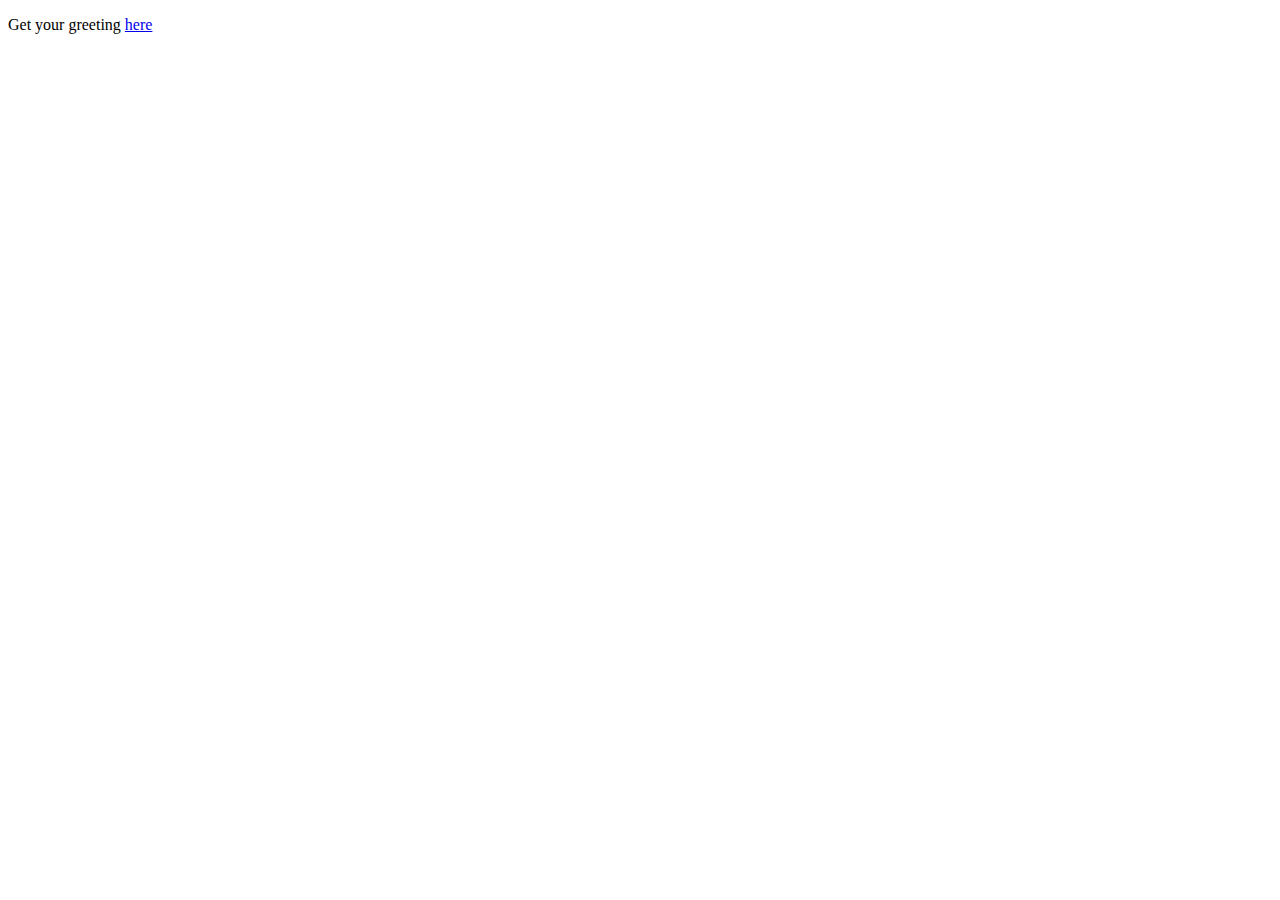
<file: src/main/resources/static/index.html>
<!DOCTYPE HTML>
<html>
<head> 
    <title>Getting Started: Serving Web Content</title> 
    <meta http-equiv="Content-Type" content="text/html; charset=UTF-8" />
</head>
<body>
    <p>Get your greeting <a href="/greeting">here</a></p>
</body>
</html>
</file>
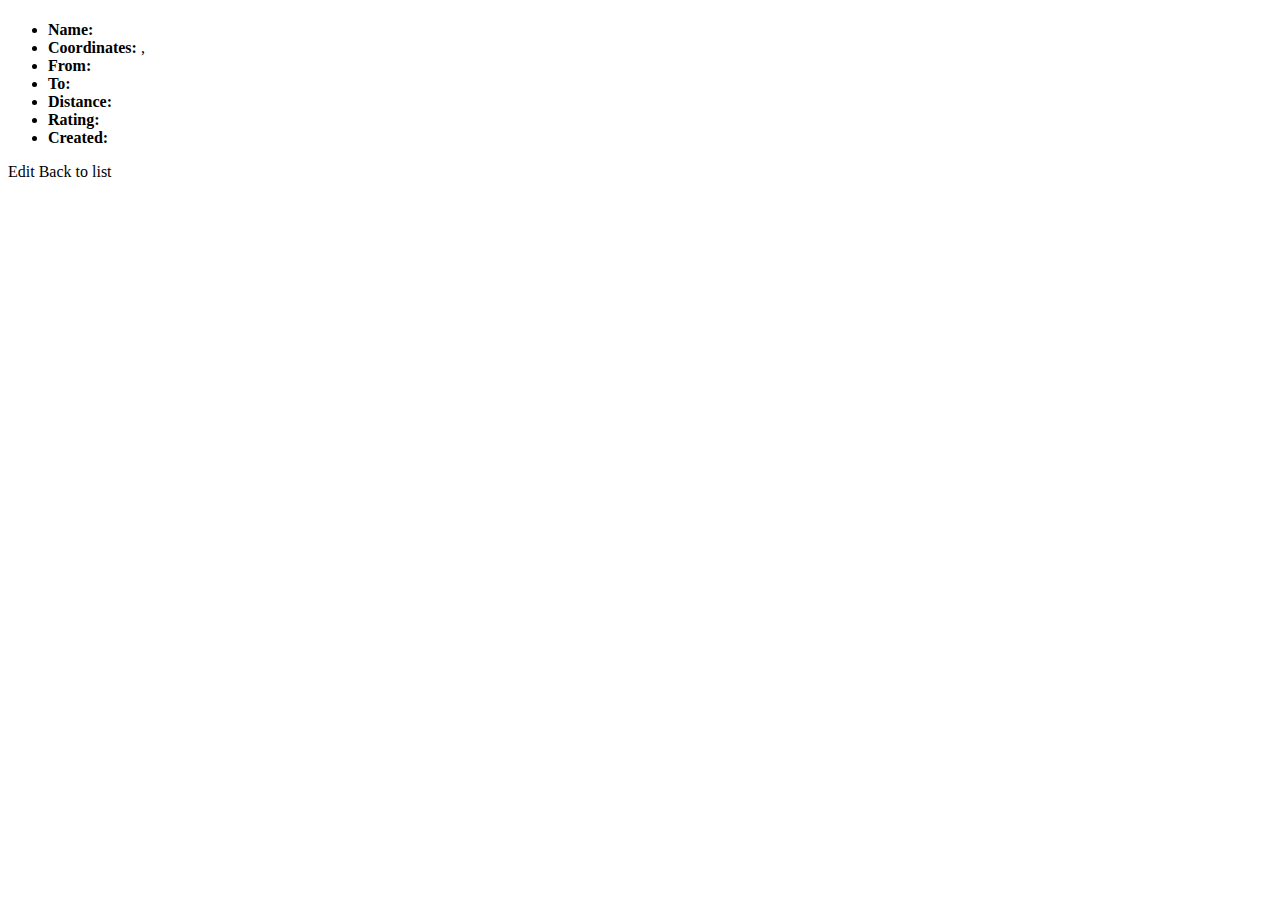
<file: src/main/resources/templates/detail.html>
<!doctype html>
<html xmlns:th="http://www.thymeleaf.org" lang="en">
  <head>
    <meta charset="UTF-8" />
    <title>Details</title>
    <link th:href="@{/style.css}" rel="stylesheet" />
  </head>
  <body>
    <header th:insert="~{fragments/navbar :: navbar}"></header>

    <section id="content">
      <h1 th:text="'Route #' + ${route.id}"></h1>
      <ul>
        <li><b>Name:</b> <span th:text="${route.name}"></span></li>
        <li>
          <b>Coordinates:</b> <span th:text="${route.coordinates?.x}"></span>,
          <span th:text="${route.coordinates?.y}"></span>
        </li>
        <li>
          <b>From:</b>
          <span th:text="${route.from != null ? route.from.name : '-'}"></span>
        </li>
        <li><b>To:</b> <span th:text="${route.to?.name}"></span></li>
        <li><b>Distance:</b> <span th:text="${route.distance}"></span></li>
        <li><b>Rating:</b> <span th:text="${route.rating}"></span></li>
        <li>
          <b>Created:</b>
          <span
            th:text="${#dates.format(route.creationDate,'yyyy-MM-dd HH:mm')}"
          ></span>
        </li>
      </ul>

      <p>
        <a th:href="@{|/routes/${route.id}/edit|}">Edit</a>
        <a th:href="@{/routes}">Back to list</a>
      </p>
    </section>
  </body>
</html>
</file>
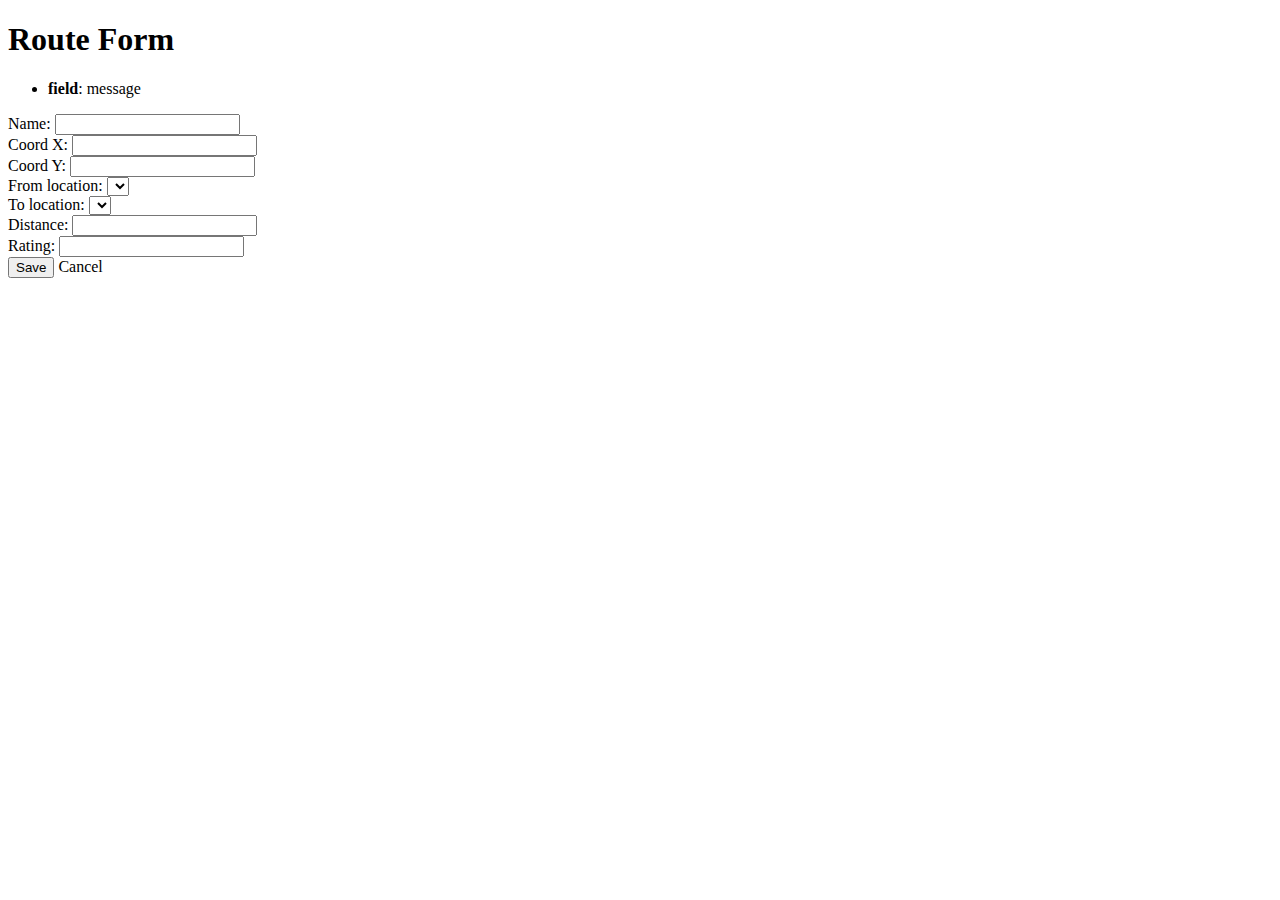
<file: src/main/resources/templates/form.html>
<!doctype html>
<html xmlns:th="http://www.thymeleaf.org" lang="en">
  <head>
    <meta charset="UTF-8" />
    <title th:text="${formTitle}">Route Form</title>
    <link th:href="@{/style.css}" rel="stylesheet" />
  </head>
  <body>
    <header
      th:with="active='create'"
      th:insert="~{fragments/navbar :: navbar}"
    ></header>

    <section id="content">
      <h1 th:text="${formTitle}">Route Form</h1>

      <form th:action="${action}" th:object="${route}" method="post" novalidate>
        <div class="validation-errors" th:if="${#fields.hasErrors('*')}">
          <ul>
            <li th:each="e : ${#fields.detailedErrors('*')}">
              <strong th:text="${e.fieldName}">field</strong>:
              <span th:text="${e.message}">message</span>
            </li>
          </ul>
        </div>

        <div class="form-group">
          <label for="name">Name:</label>
          <input type="text" th:field="*{name}" required />
        </div>
        <div class="form-group">
          <label for="coordinates.x">Coord X:</label>
          <input
            type="number"
            step="0.1"
            th:field="*{coordinates.x}"
            required
          />
        </div>
        <div class="form-group">
          <label for="coordinates.y">Coord Y:</label>
          <input
            type="number"
            step="0.1"
            th:field="*{coordinates.y}"
            required
          />
        </div>
        <div class="form-group">
          <label for="from">From location:</label>
          <select th:field="*{from}">
            <option
              th:each="loc : ${locations}"
              th:value="${loc.id}"
              th:text="${loc.name}"
            ></option>
          </select>
        </div>
        <div class="form-group">
          <label for="to">To location:</label>
          <select th:field="*{to}" required>
            <option
              th:each="loc : ${locations}"
              th:value="${loc.id}"
              th:text="${loc.name}"
            ></option>
          </select>
        </div>
        <div class="form-group">
          <label for="distance">Distance:</label>
          <input type="number" min="2" th:field="*{distance}" required />
        </div>
        <div class="form-group">
          <label for="rating">Rating:</label>
          <input
            type="number"
            step="0.1"
            min="0.1"
            th:field="*{rating}"
            required
          />
        </div>

        <div class="form-actions">
          <button type="submit">Save</button>
          <a class="button btn-secondary" th:href="@{/routes}">Cancel</a>
        </div>
      </form>
    </section>
  </body>
</html>
</file>
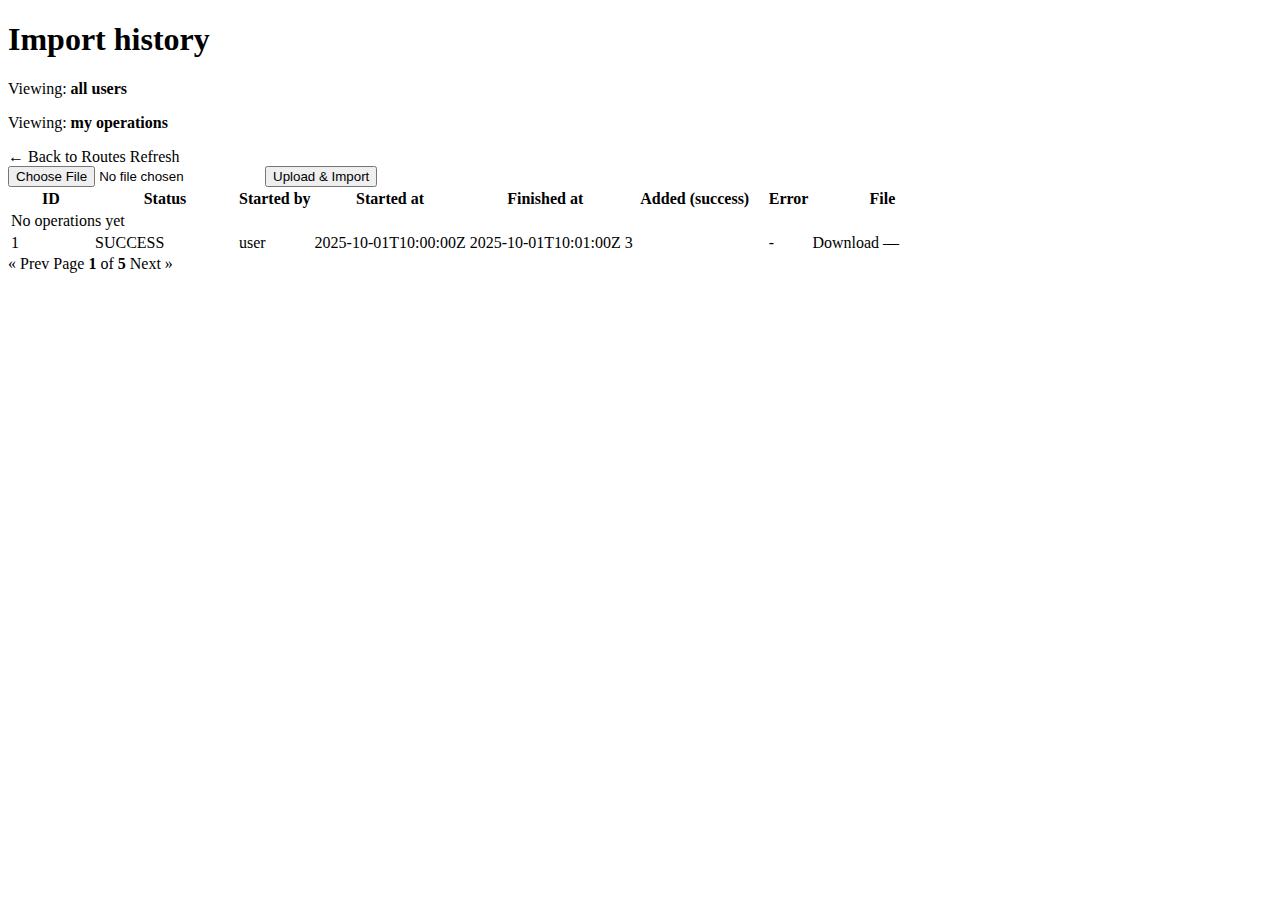
<file: src/main/resources/templates/imports.html>
<!doctype html>
<html xmlns:th="http://www.thymeleaf.org" lang="en">
  <head>
    <meta charset="UTF-8" />
    <title>Import History</title>
    <link rel="stylesheet" th:href="@{/css/style.css}" />
  </head>
  <body>
    <div id="content">
      <header>
        <h1>Import history</h1>
        <p class="muted" th:if="${isAdmin}">
          Viewing: <strong>all users</strong>
        </p>
        <p class="muted" th:unless="${isAdmin}">
          Viewing: <strong>my operations</strong>
        </p>
      </header>

      <div class="controls-bar">
        <div class="page-actions">
          <a th:href="@{/routes}" class="btn-secondary">← Back to Routes</a>
          <a th:href="@{/imports}" class="btn-primary">Refresh</a>
        </div>

        <div class="page-actions">
          <form
            th:action="@{/imports/upload}"
            method="post"
            enctype="multipart/form-data"
          >
            <input type="file" name="file" required />
            <button type="submit" class="btn-primary">
              Upload &amp; Import
            </button>
          </form>
        </div>
      </div>

      <section>
        <table class="table">
          <thead>
            <tr>
              <th style="width: 80px">ID</th>
              <th style="width: 140px">Status</th>
              <th>Started by</th>
              <th>Started at</th>
              <th>Finished at</th>
              <th style="width: 140px">Added (success)</th>
              <th>Error</th>
              <th style="width: 140px">File</th>
            </tr>
          </thead>
          <tbody>
            <tr th:if="${ops.content.isEmpty()}">
              <td colspan="8" class="empty-state">No operations yet</td>
            </tr>

            <tr th:each="op : ${ops.content}">
              <td class="mono" th:text="${op.id}">1</td>

              <td>
                <span
                  th:text="${op.status}"
                  th:class="${'badge ' + (op.status.name() == 'SUCCESS' ? 'badge-success' : (op.status.name() == 'FAILED' ? 'badge-danger' : 'badge-secondary'))}"
                >
                  SUCCESS
                </span>
              </td>

              <td
                th:text="${op.startedBy != null ? op.startedBy.username : '-'}"
              >
                user
              </td>

              <td
                class="nowrap"
                th:text="${op.startedAt != null} ? ${#temporals.format(op.startedAt, 'dd.MM.yyyy HH:mm:ss')} : '-'"
              >
                2025-10-01T10:00:00Z
              </td>
              <td
                class="nowrap"
                th:text="${op.finishedAt != null} ? ${#temporals.format(op.finishedAt, 'dd.MM.yyyy HH:mm:ss')} : '-'"
              >
                2025-10-01T10:01:00Z
              </td>

              <td
                th:text="${op.status.name() == 'SUCCESS'} ? ${op.addedCount} : '-'"
              >
                3
              </td>

              <td
                th:text="${op.status.name() == 'FAILED'} ? ${op.errorMessage} : '-'"
              >
                -
              </td>

              <td class="nowrap">
                <a
                  th:if="${op.sourceObjectKey != null}"
                  th:href="@{'/imports/' + ${op.id} + '/file'}"
                >
                  Download
                </a>
                <span th:if="${op.sourceObjectKey == null}" class="muted">
                  —
                </span>
              </td>
            </tr>
          </tbody>
        </table>

        <div class="pager" th:if="${ops.totalPages > 1}">
          <a
            th:if="${!ops.first}"
            th:href="@{|/imports?page=${ops.number-1}&size=${ops.size}|}"
            >&laquo; Prev</a
          >

          <span>
            Page <b th:text="${ops.number+1}">1</b> of
            <b th:text="${ops.totalPages}">5</b>
          </span>

          <a
            th:if="${!ops.last}"
            th:href="@{|/imports?page=${ops.number+1}&size=${ops.size}|}"
            >Next &raquo;</a
          >
        </div>
      </section>
    </div>
  </body>
</html>
</file>
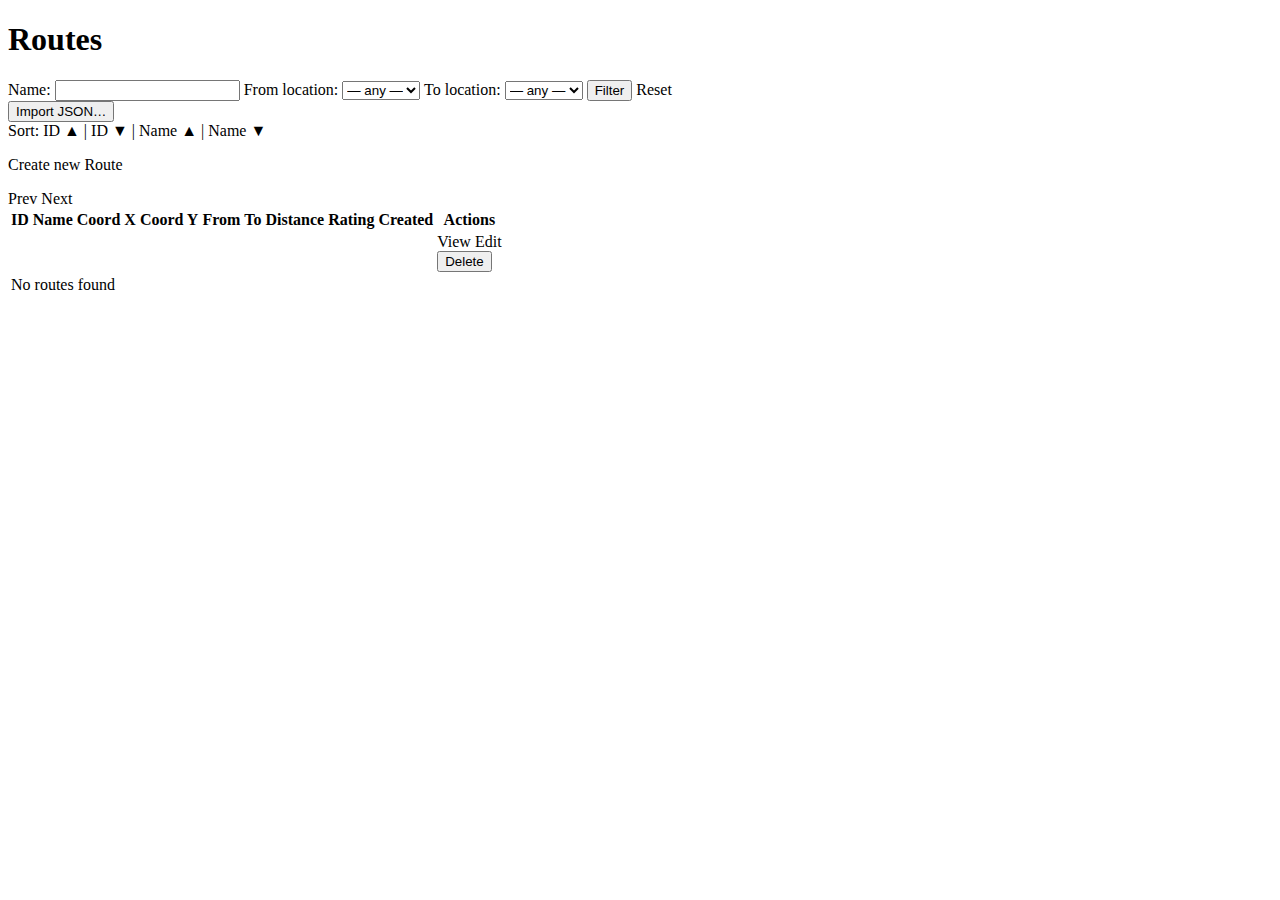
<file: src/main/resources/templates/list.html>
<!doctype html>
<html xmlns:th="http://www.thymeleaf.org" lang="en">
  <head>
    <meta charset="UTF-8" />
    <title>Routes</title>
    <link th:href="@{/css/style.css}" rel="stylesheet" />
    <meta name="_csrf" th:content="${_csrf.token}" />
    <meta name="_csrf_header" th:content="${_csrf.headerName}" />
  </head>
  <body>
    <header
      th:with="active='routes'"
      th:insert="~{fragments/navbar :: navbar}"
    ></header>

    <div class="flash">
      <div class="msg ok" th:if="${message}" th:text="${message}"></div>
      <div class="msg err" th:if="${error}" th:text="${error}"></div>
    </div>

    <section id="content">
      <h1>Routes</h1>

      <form class="filters" th:action="@{/routes}" method="get">
        <label>
          Name:
          <input type="text" name="name" th:value="${name}" />
        </label>
        <label>
          From location:
          <select name="fromId">
            <option value="">— any —</option>
            <option
              th:each="loc : ${locations}"
              th:value="${loc.id}"
              th:text="${loc.name}"
              th:selected="${fromId != null and fromId == loc.id}"
            ></option>
          </select>
        </label>
        <label>
          To location:
          <select name="toId">
            <option value="">— any —</option>
            <option
              th:each="loc : ${locations}"
              th:value="${loc.id}"
              th:text="${loc.name}"
              th:selected="${toId != null and toId == loc.id}"
            ></option>
          </select>
        </label>
        <button type="submit">Filter</button>
        <a class="button btn-secondary" th:href="@{/routes}">Reset</a>
      </form>

      <div class="controls-bar">
        <!-- Import button -->
        <form
          id="import-json-form"
          th:action="@{/imports/upload}"
          method="post"
          enctype="multipart/form-data"
          style="display: inline"
        >
          <button
            type="button"
            class="button btn-secondary"
            id="btn-import-json"
          >
            Import JSON…
          </button>

          <input
            id="file-import-json"
            type="file"
            name="file"
            accept="application/json,.json"
            hidden
          />
        </form>

        <div class="sort">
          Sort:
          <a
            th:href="@{/routes(sort='id,asc', name=${name}, fromId=${fromId}, toId=${toId})}"
            >ID ▲</a
          >
          |
          <a
            th:href="@{/routes(sort='id,desc', name=${name}, fromId=${fromId}, toId=${toId})}"
            >ID ▼</a
          >
          |
          <a
            th:href="@{/routes(sort='name,asc', name=${name}, fromId=${fromId}, toId=${toId})}"
            >Name ▲</a
          >
          |
          <a
            th:href="@{/routes(sort='name,desc',name=${name}, fromId=${fromId}, toId=${toId})}"
            >Name ▼</a
          >
        </div>
        <p>
          <a class="button btn-primary" th:href="@{/routes/new}"
            >Create new Route</a
          >
        </p>
      </div>

      <div class="pager" th:if="${routes.totalPages > 1}">
        <span
          th:text="'Page ' + ${routes.number + 1} + ' of ' + ${routes.totalPages}"
        ></span>
        <div>
          <a
            th:if="${routes.hasPrevious()}"
            th:href="@{/routes(page=${routes.number - 1}, size=${routes.size}, sort=${sort}, name=${name}, fromId=${fromId}, toId=${toId})}"
            >Prev</a
          >
          <a
            th:if="${routes.hasNext()}"
            th:href="@{/routes(page=${routes.number + 1}, size=${routes.size}, sort=${sort}, name=${name}, fromId=${fromId}, toId=${toId})}"
            >Next</a
          >
        </div>
      </div>

      <table>
        <thead>
          <tr>
            <th>ID</th>
            <th>Name</th>
            <th>Coord X</th>
            <th>Coord Y</th>
            <th>From</th>
            <th>To</th>
            <th>Distance</th>
            <th>Rating</th>
            <th>Created</th>
            <th>Actions</th>
          </tr>
        </thead>
        <tbody id="routes-tbody">
          <tr th:each="r : ${routes}" th:attr="data-id=${r.id}">
            <td th:text="${r.id}"></td>
            <td th:text="${r.name}"></td>
            <td th:text="${r.coordinates != null ? r.coordinates.x : ''}"></td>
            <td th:text="${r.coordinates != null ? r.coordinates.y : ''}"></td>
            <td th:text="${r.from != null ? r.from.name : '-'}"></td>
            <td th:text="${r.to != null ? r.to.name : ''}"></td>
            <td th:text="${r.distance}"></td>
            <td th:text="${r.rating}"></td>
            <td
              th:text="${#dates.format(r.creationDate,'yyyy-MM-dd HH:mm')}"
            ></td>
            <td class="actions">
              <a class="button btn-secondary" th:href="@{|/routes/${r.id}|}"
                >View</a
              >
              <a class="button" th:href="@{|/routes/${r.id}/edit|}">Edit</a>
              <form th:action="@{|/routes/${r.id}/delete|}" method="post">
                <button
                  type="submit"
                  class="btn-danger"
                  th:onclick="|return confirm('Delete route #${r.id}?')|"
                >
                  Delete
                </button>
              </form>
            </td>
          </tr>
          <tr th:if="${#lists.isEmpty(routes)}" id="empty-row">
            <td colspan="10">No routes found</td>
          </tr>
        </tbody>
      </table>
    </section>

    <script th:src="@{/js/routes-live.js}"></script>
    <script th:src="@{/js/routes-import.js}"></script>
  </body>
</html>
</file>
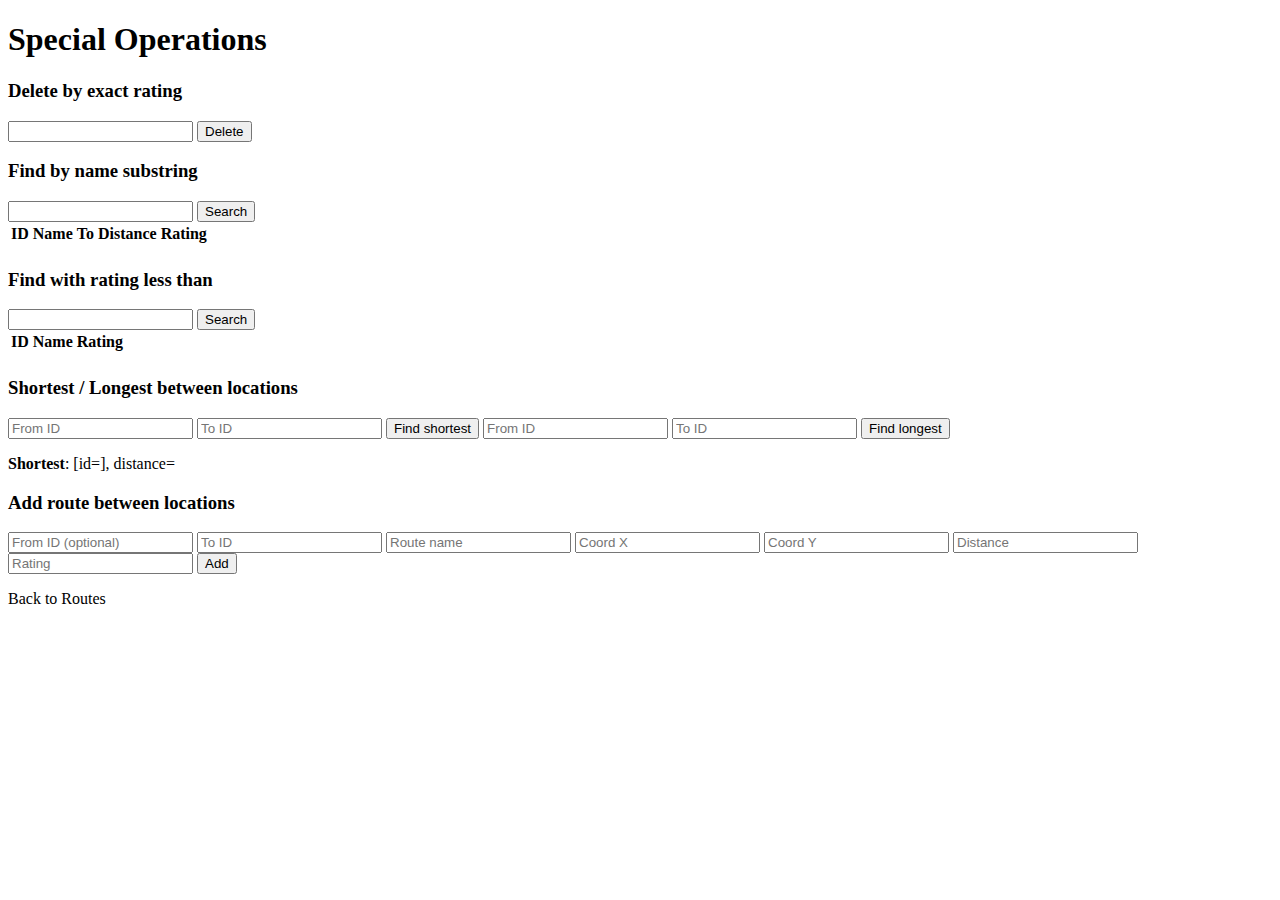
<file: src/main/resources/templates/special.html>
<!DOCTYPE html>
<html xmlns:th="http://www.thymeleaf.org" lang="en">
<head>
  <meta charset="UTF-8" />
  <title>Special Operations</title>
  <link th:href="@{/style.css}" rel="stylesheet"/>
</head>
<body>

<header th:replace="fragments/navbar :: navbar"></header>

<div class="flash">
  <div class="msg ok" th:if="${message}" th:text="${message}"></div>
  <div class="msg err" th:if="${error}" th:text="${error}"></div>
</div>

<section id="content">
  <h1>Special Operations</h1>

  <section>
    <h3>Delete by exact rating</h3>
    <form th:action="@{/special/deleteByRating}" method="post">
      <input type="number" step="0.1" name="rating" required />
      <button type="submit">Delete</button>
    </form>
  </section>

  <section>
    <h3>Find by name substring</h3>
    <form th:action="@{/special/findByName}" method="get">
      <input type="text" name="substring" required />
      <button type="submit">Search</button>
    </form>
    <table th:if="${resultsByName}">
      <thead><tr><th>ID</th><th>Name</th><th>To</th><th>Distance</th><th>Rating</th></tr></thead>
      <tbody>
        <tr th:each="r : ${resultsByName}">
          <td th:text="${r.id}"></td>
          <td th:text="${r.name}"></td>
          <td th:text="${r.to != null ? r.to.name : '-'}"></td>
          <td th:text="${r.distance}"></td>
          <td th:text="${r.rating}"></td>
        </tr>
      </tbody>
    </table>
  </section>

  <section>
    <h3>Find with rating less than</h3>
    <form th:action="@{/special/findByRatingLess}" method="get">
      <input type="number" step="0.1" name="value" required />
      <button type="submit">Search</button>
    </form>
    <table th:if="${resultsByRatingLess}">
      <thead><tr><th>ID</th><th>Name</th><th>Rating</th></tr></thead>
      <tbody>
        <tr th:each="r : ${resultsByRatingLess}">
          <td th:text="${r.id}"></td>
          <td th:text="${r.name}"></td>
          <td th:text="${r.rating}"></td>
        </tr>
      </tbody>
    </table>
  </section>

  <section>
    <h3>Shortest / Longest between locations</h3>
    <form th:action="@{/special/shortest}" method="get" style="display:inline-block">
      <input type="number" name="fromId" placeholder="From ID" required />
      <input type="number" name="toId" placeholder="To ID" required />
      <button type="submit">Find shortest</button>
    </form>
    <form th:action="@{/special/longest}" method="get" style="display:inline-block">
      <input type="number" name="fromId" placeholder="From ID" required />
      <input type="number" name="toId" placeholder="To ID" required />
      <button type="submit">Find longest</button>
    </form>

    <div th:if="${extremeRoute}">
      <p>
        <b th:text="${#strings.ucfirst(extremeType)}">Shortest</b>:
        <span th:text="${extremeRoute.name}"></span>
        [id=<span th:text="${extremeRoute.id}"></span>],
        distance=<span th:text="${extremeRoute.distance}"></span>
      </p>
    </div>
  </section>

  <section>
    <h3>Add route between locations</h3>
    <form th:action="@{/special/addBetween}" method="post">
      <input type="number" name="fromId" placeholder="From ID (optional)" />
      <input type="number" name="toId" placeholder="To ID" required />
      <input type="text" name="name" placeholder="Route name" required />
      <input type="number" step="0.1" name="coordX" placeholder="Coord X" required />
      <input type="number" step="0.1" name="coordY" placeholder="Coord Y" required />
      <input type="number" min="2" name="distance" placeholder="Distance" required />
      <input type="number" step="0.1" min="0.1" name="rating" placeholder="Rating" required />
      <button type="submit">Add</button>
    </form>
  </section>

  <p><a th:href="@{/routes}">Back to Routes</a></p>
</section>

</body>
</html>
</file>
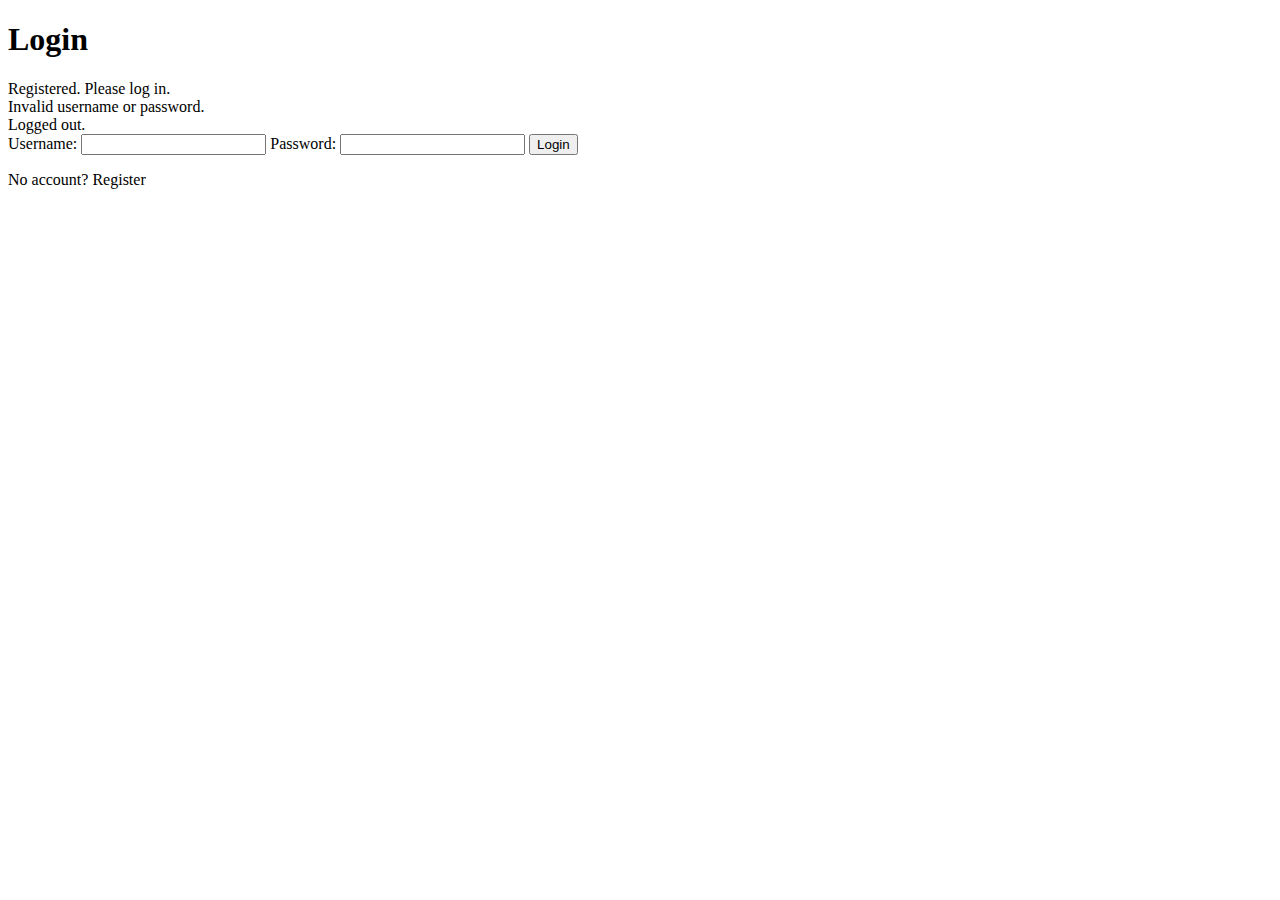
<file: src/main/resources/templates/auth/login.html>
<!doctype html>
<html xmlns:th="http://www.thymeleaf.org" lang="en">
  <head>
    <meta charset="UTF-8" />
    <title>Login</title>
    <link th:href="@{/css/style.css}" rel="stylesheet" />
  </head>
  <body>
    <section class="auth">
      <h1>Login</h1>

      <div class="flash">
        <div class="msg ok" th:if="${param.registered}">
          Registered. Please log in.
        </div>
        <div class="msg err" th:if="${param.error}">
          Invalid username or password.
        </div>
        <div class="msg ok" th:if="${param.logout}">Logged out.</div>
      </div>

      <form th:action="@{/login}" method="post">
        <input
          type="hidden"
          th:name="${_csrf.parameterName}"
          th:value="${_csrf.token}"
        />
        <label>Username: <input type="text" name="username" required /></label>
        <label
          >Password: <input type="password" name="password" required
        /></label>
        <button type="submit">Login</button>
      </form>

      <p>No account? <a th:href="@{/auth/register}">Register</a></p>
    </section>
  </body>
</html>
</file>
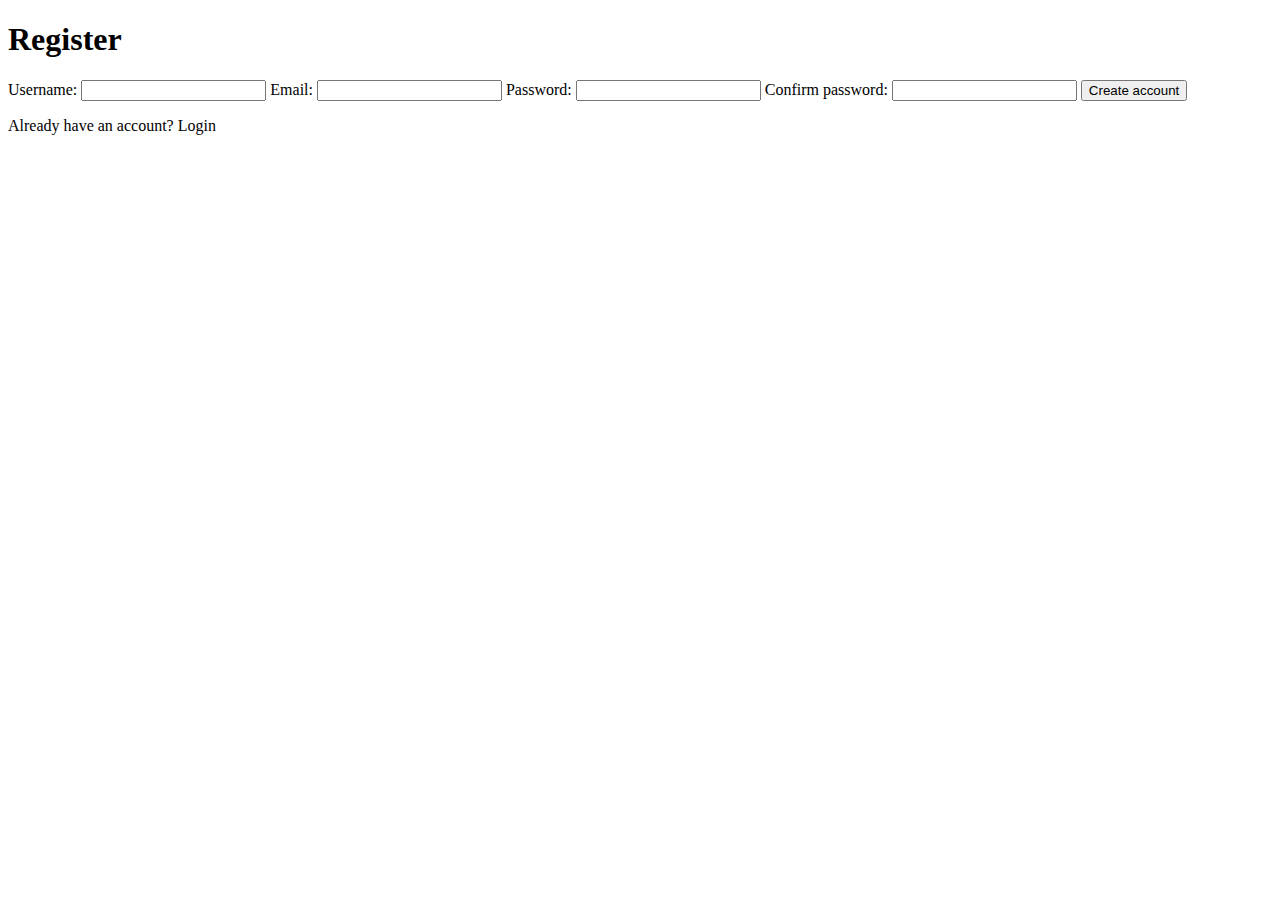
<file: src/main/resources/templates/auth/register.html>
<!doctype html>
<html xmlns:th="http://www.thymeleaf.org" lang="en">
  <head>
    <meta charset="UTF-8" />
    <title>Register</title>
    <link th:href="@{/css/style.css}" rel="stylesheet" />
  </head>
  <body>
    <section class="auth">
      <h1>Register</h1>

      <div class="flash">
        <div class="msg err" th:if="${error}" th:text="${error}"></div>
      </div>

      <form th:action="@{/auth/register}" th:object="${form}" method="post">
        <input
          type="hidden"
          th:name="${_csrf.parameterName}"
          th:value="${_csrf.token}"
        />
        <label
          >Username:
          <input
            type="text"
            th:field="*{username}"
            required
            minlength="3"
            maxlength="64"
          />
        </label>
        <label
          >Email:
          <input type="email" th:field="*{email}" required />
        </label>
        <label
          >Password:
          <input
            type="password"
            th:field="*{password}"
            required
            minlength="6"
          />
        </label>
        <label
          >Confirm password:
          <input type="password" th:field="*{confirmPassword}" required />
        </label>
        <button type="submit">Create account</button>
      </form>

      <p>Already have an account? <a th:href="@{/login}">Login</a></p>
    </section>
  </body>
</html>
</file>
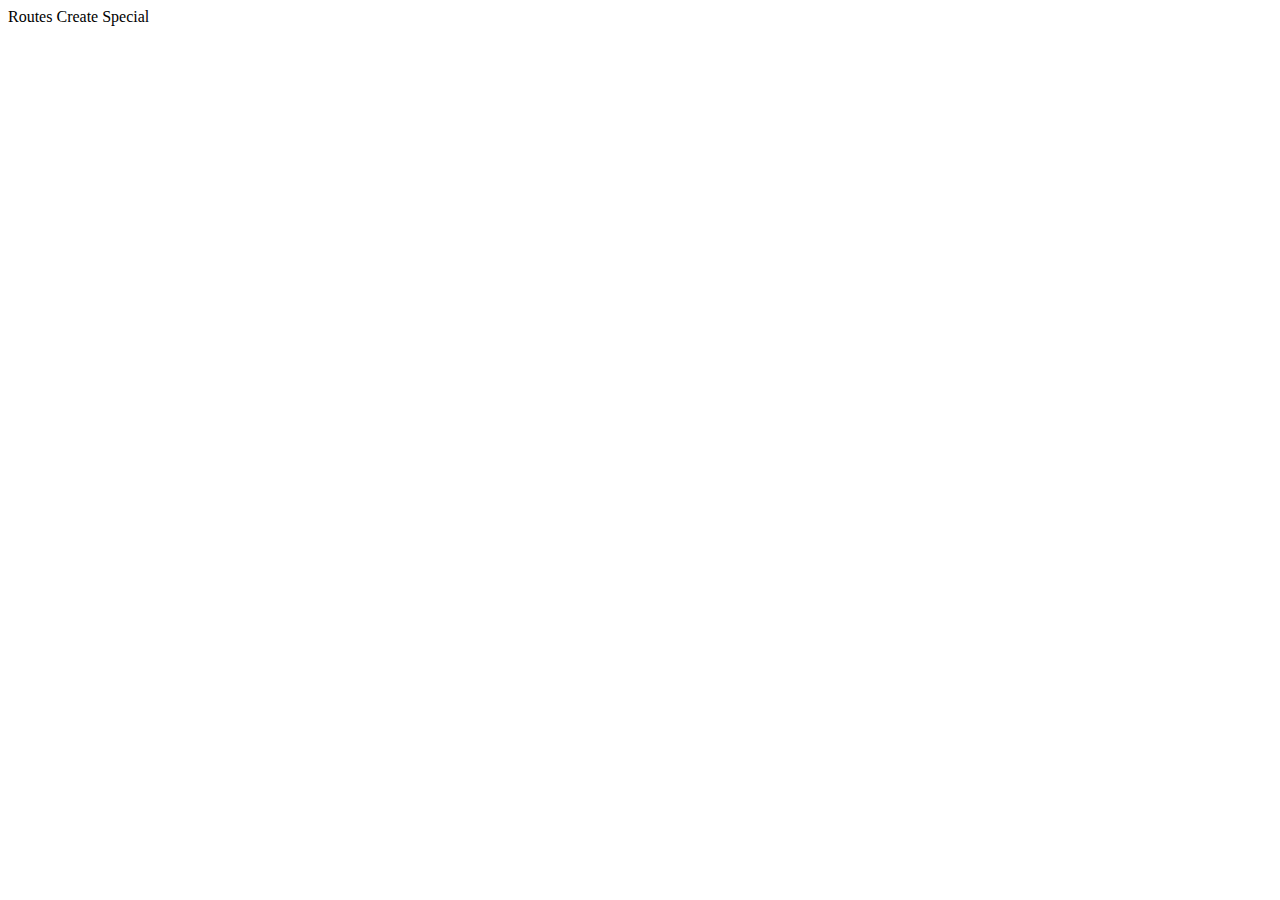
<file: src/main/resources/templates/fragments/navbar.html>
<!DOCTYPE html>
<html xmlns:th="http://www.thymeleaf.org">
<body>
  <nav th:fragment="navbar">
    <a th:href="@{/routes}">Routes</a>
    <a th:href="@{/routes/new}">Create</a>
    <a th:href="@{/special}">Special</a>
  </nav>
</body>
</html>
</file>
